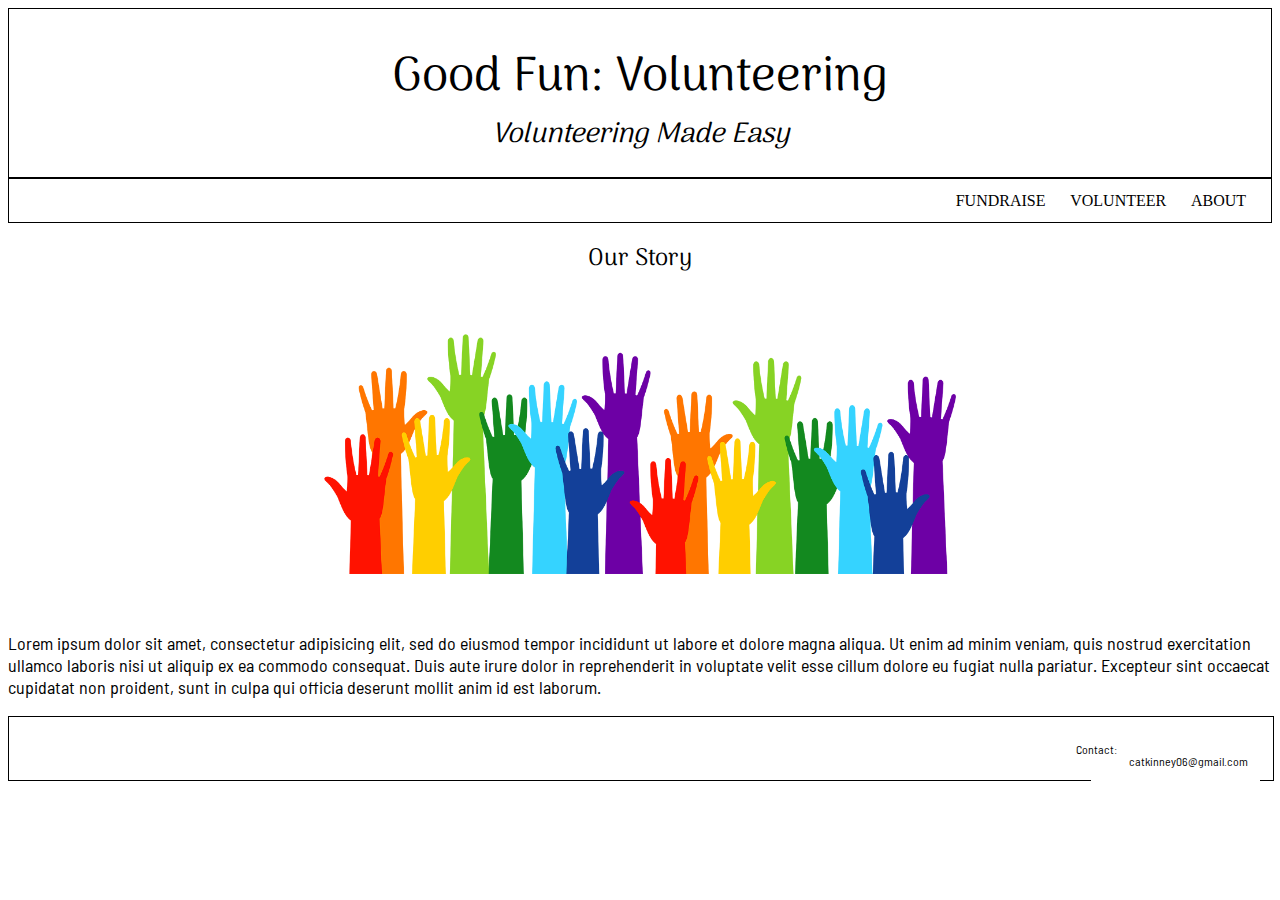
<file: About/index.html>
<!DOCTYPE html>
<html>
<head>
	<link rel="stylesheet" type="text/css" href="css/style.css">
	<meta name="viewport" content="width=device-width, initial-scale=1">
	<title>[Good Fun: About]</title>
</head>
<body>
	<div class="wrapper">
		<header>
			<h1>Good Fun: Volunteering</h1>
		<p id="slogan">Volunteering Made Easy</p>	
	</header>
	<nav class="clearfix">
		<a href="about.html">ABOUT</a> 
		<a href="volunteer.html">VOLUNTEER</a> 
		<a href="fundraise.html">FUNDRAISE</a> 
	</nav>
	<h2>Our Story</h2>
	<img src="images/volunteer_rainbowhands.png" id="image">
	<p>Lorem ipsum dolor sit amet, consectetur adipisicing elit, sed do eiusmod
	tempor incididunt ut labore et dolore magna aliqua. Ut enim ad minim veniam,
	quis nostrud exercitation ullamco laboris nisi ut aliquip ex ea commodo
	consequat. Duis aute irure dolor in reprehenderit in voluptate velit esse
	cillum dolore eu fugiat nulla pariatur. Excepteur sint occaecat cupidatat non
	proident, sunt in culpa qui officia deserunt mollit anim id est laborum.</p>
	
<footer>
		<p id="contact">Contact: <a href="mailto:catkinney06@gmail.com">catkinney06@gmail.com</p>
	</footer>
	</div>

</body>

</html>
</file>
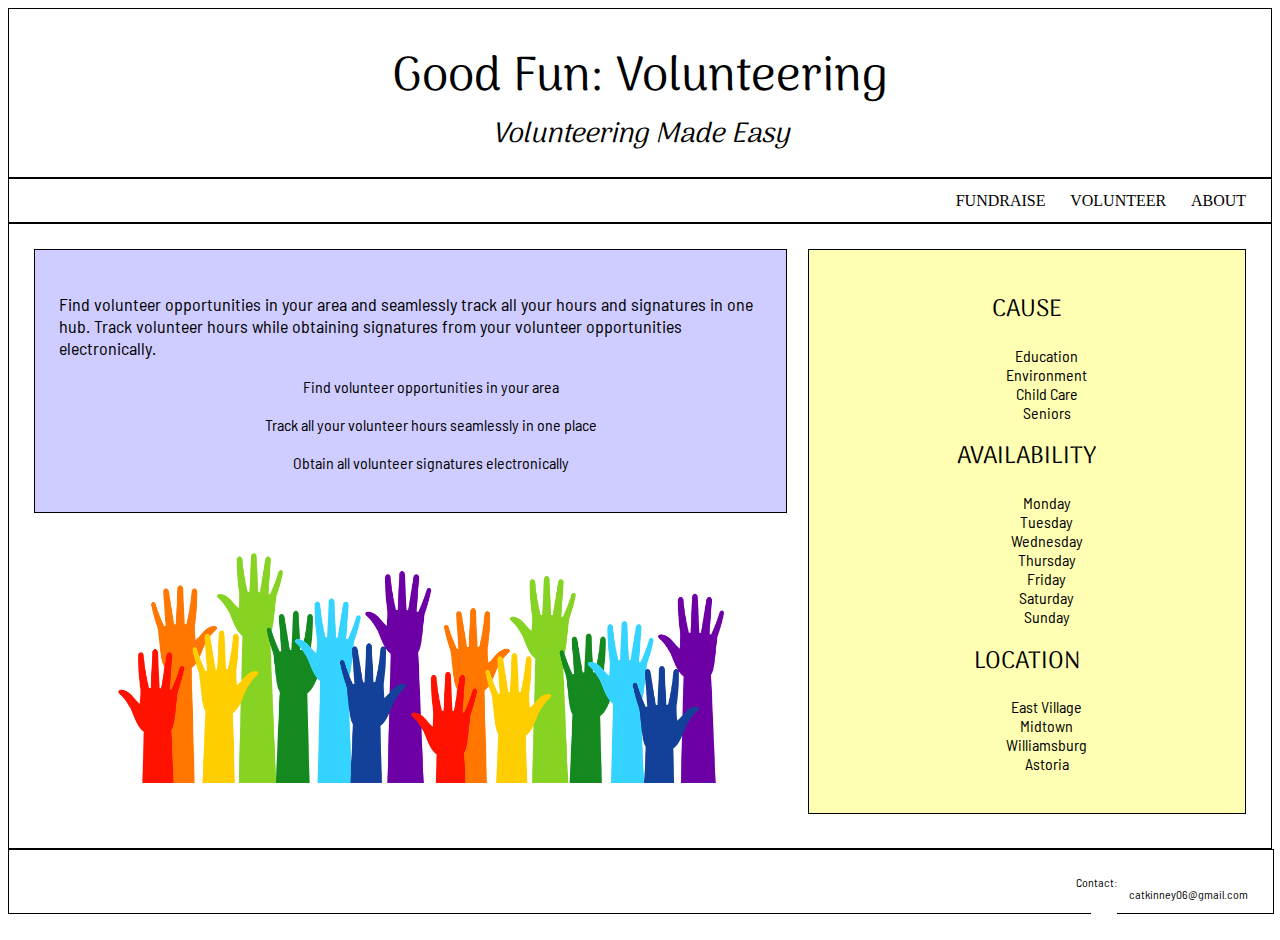
<file: Homepage/index.html>
<!DOCTYPE html>
<html>
<head>
	<link rel="stylesheet" type="text/css" href="css/style.css">
	<meta name="viewport" content="width=device-width, initial-scale=1">
	<title>[Good Fun: Volunteering]</title>
</head>
<body>
	<div class="wrapper">
	
	<header>
			<h1>Good Fun: Volunteering</h1>
		<p id="slogan">Volunteering Made Easy</p>	
	</header>
	<nav class="clearfix">
		<a href="about.html">ABOUT</a> 
		<a href="volunteer.html">VOLUNTEER</a> 
		<a href="fundraise.html">FUNDRAISE</a> 
	</nav>

<section id="two_column" class="clearfix">

	<aside id="left">

		<p class="center">Find volunteer opportunities in your area and seamlessly track all your hours and signatures in one hub. Track volunteer hours while obtaining signatures from your volunteer opportunities electronically. </p>
		<ul class="center">
			<li>Find volunteer opportunities in your area</li>
			<br>
			<li>Track all your volunteer hours seamlessly in one place</li>
			<br>
			<li>Obtain all volunteer signatures electronically</li>
		</ul>
	</aside>

	<main id="right">

		<section id="cause"></section>
		<h2>CAUSE</h2>
		<ul>
			<li>Education</li>
			<li>Environment</li>
			<li>Child Care</li>
			<li>Seniors</li>
		</ul>

		<section id="availability"></section>
		<h2>AVAILABILITY</h2>
		<ul>
			<li>Monday</li>
			<li>Tuesday</li>
			<li>Wednesday</li>
			<li>Thursday</li>
			<li>Friday</li>
			<li>Saturday</li>
			<li>Sunday</li>
		</ul>

		<section id="location"></section>
		<h2>LOCATION</h2>
		<ul>
			<li>East Village</li>
			<li>Midtown</li>
			<li>Williamsburg</li>
			<li>Astoria</li>
		</ul>

	</main>
	<img src="images/volunteer_rainbowhands.png" id="image">
</section>
	<footer>
		<p id="contact">Contact: <a href="mailto:catkinney06@gmail.com">catkinney06@gmail.com</p>
	</footer>
</div>
</body>
</html>
</file>
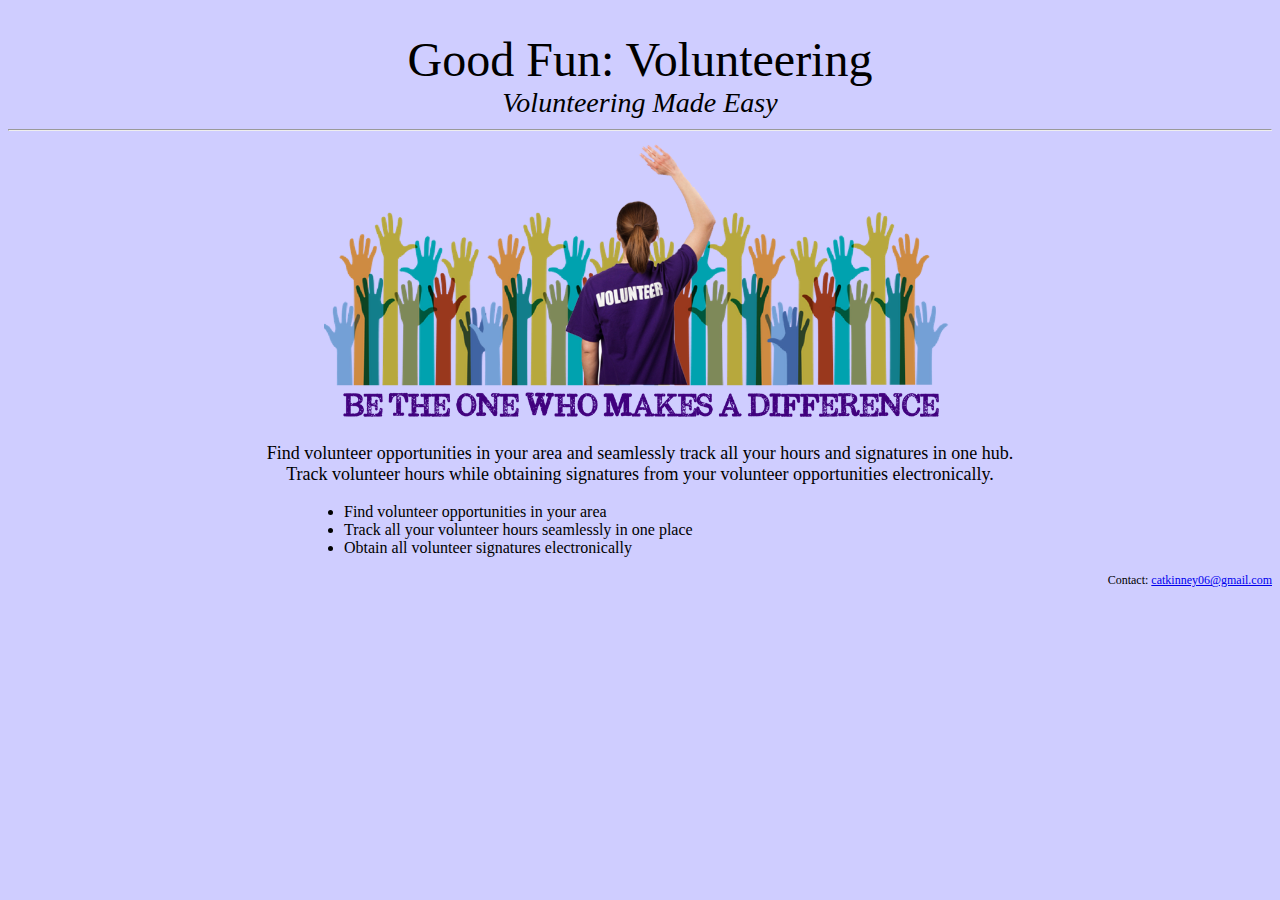
<file: unit_3/index.html>
<!DOCTYPE html>
<html>
<head>
	<link rel="stylesheet" type="text/css" href="css/style.css">
	<title>[Good Fun: Volunteering]</title>
</head>
<body>
	<h1>Good Fun: Volunteering</h1>
	<p id="slogan">Volunteering Made Easy</p>
	<hr>
	<img src="images/volunteer_orig.png" id="center">

	<p class="center">Find volunteer opportunities in your area and seamlessly track all your hours and signatures in one hub.<br>Track volunteer hours while obtaining signatures from your volunteer opportunities electronically. </p>
	<ul id="center">
		<li>Find volunteer opportunities in your area</li>
		<li>Track all your volunteer hours seamlessly in one place</li>
		<li>Obtain all volunteer signatures electronically</li>
	</ul>
<p id="contact">Contact: <a href="mailto:catkinney06@gmail.com">catkinney06@gmail.com</p>

</body>
</html>
</file>
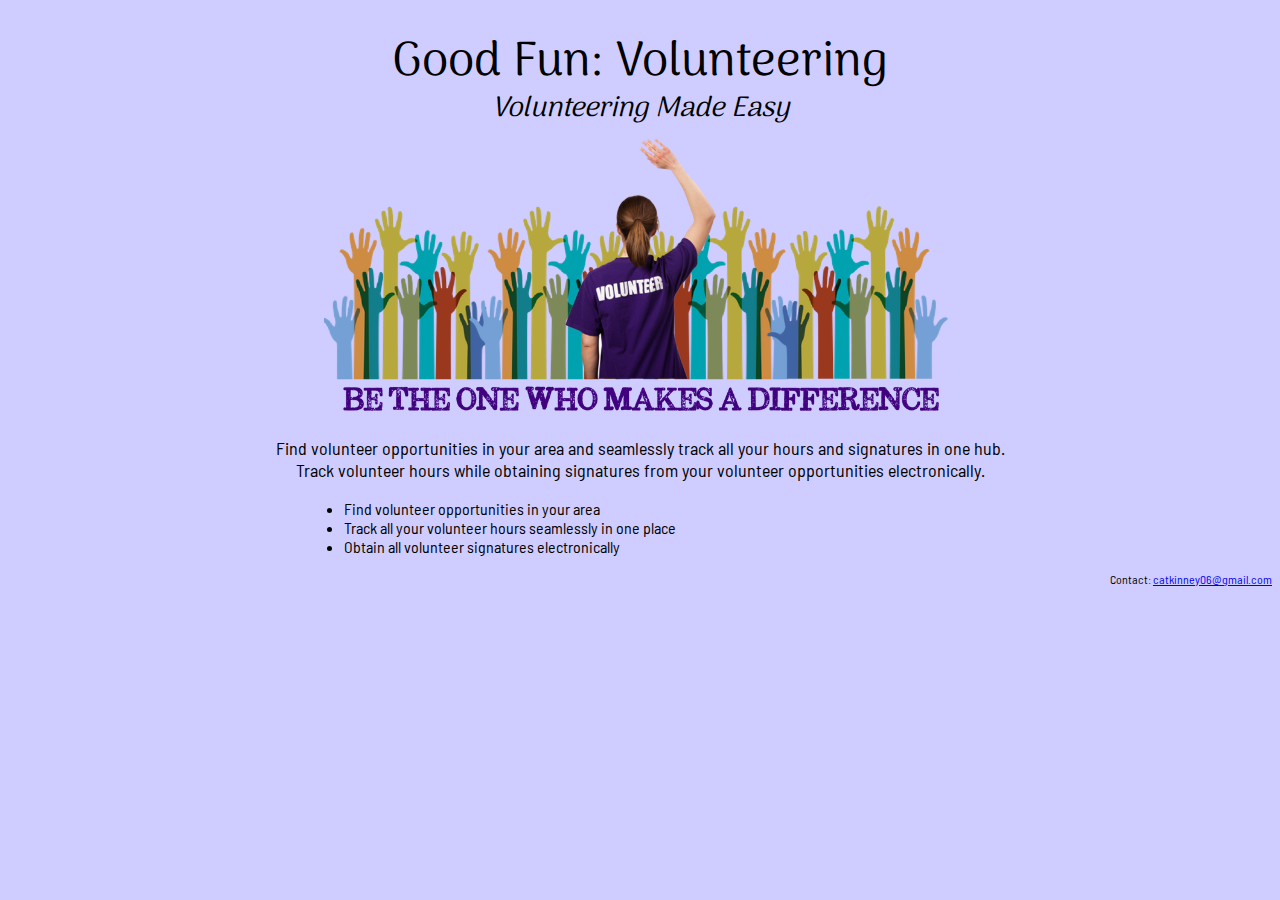
<file: unit_4/index.html>
<!DOCTYPE html>
<html>
<head>
	<link rel="stylesheet" type="text/css" href="css/style.css">
	<title>[Good Fun: Volunteering]</title>
</head>
<body>
	<h1>Good Fun: Volunteering</h1>
	<p id="slogan">Volunteering Made Easy</p>
	<img src="images/volunteer_orig.png" id="center">

	<p class="center">Find volunteer opportunities in your area and seamlessly track all your hours and signatures in one hub.<br>Track volunteer hours while obtaining signatures from your volunteer opportunities electronically. </p>
	<ul id="center">
		<li>Find volunteer opportunities in your area</li>
		<li>Track all your volunteer hours seamlessly in one place</li>
		<li>Obtain all volunteer signatures electronically</li>
	</ul>
<p id="contact">Contact: <a href="mailto:catkinney06@gmail.com">catkinney06@gmail.com</p>

</body>
</html>
</file>
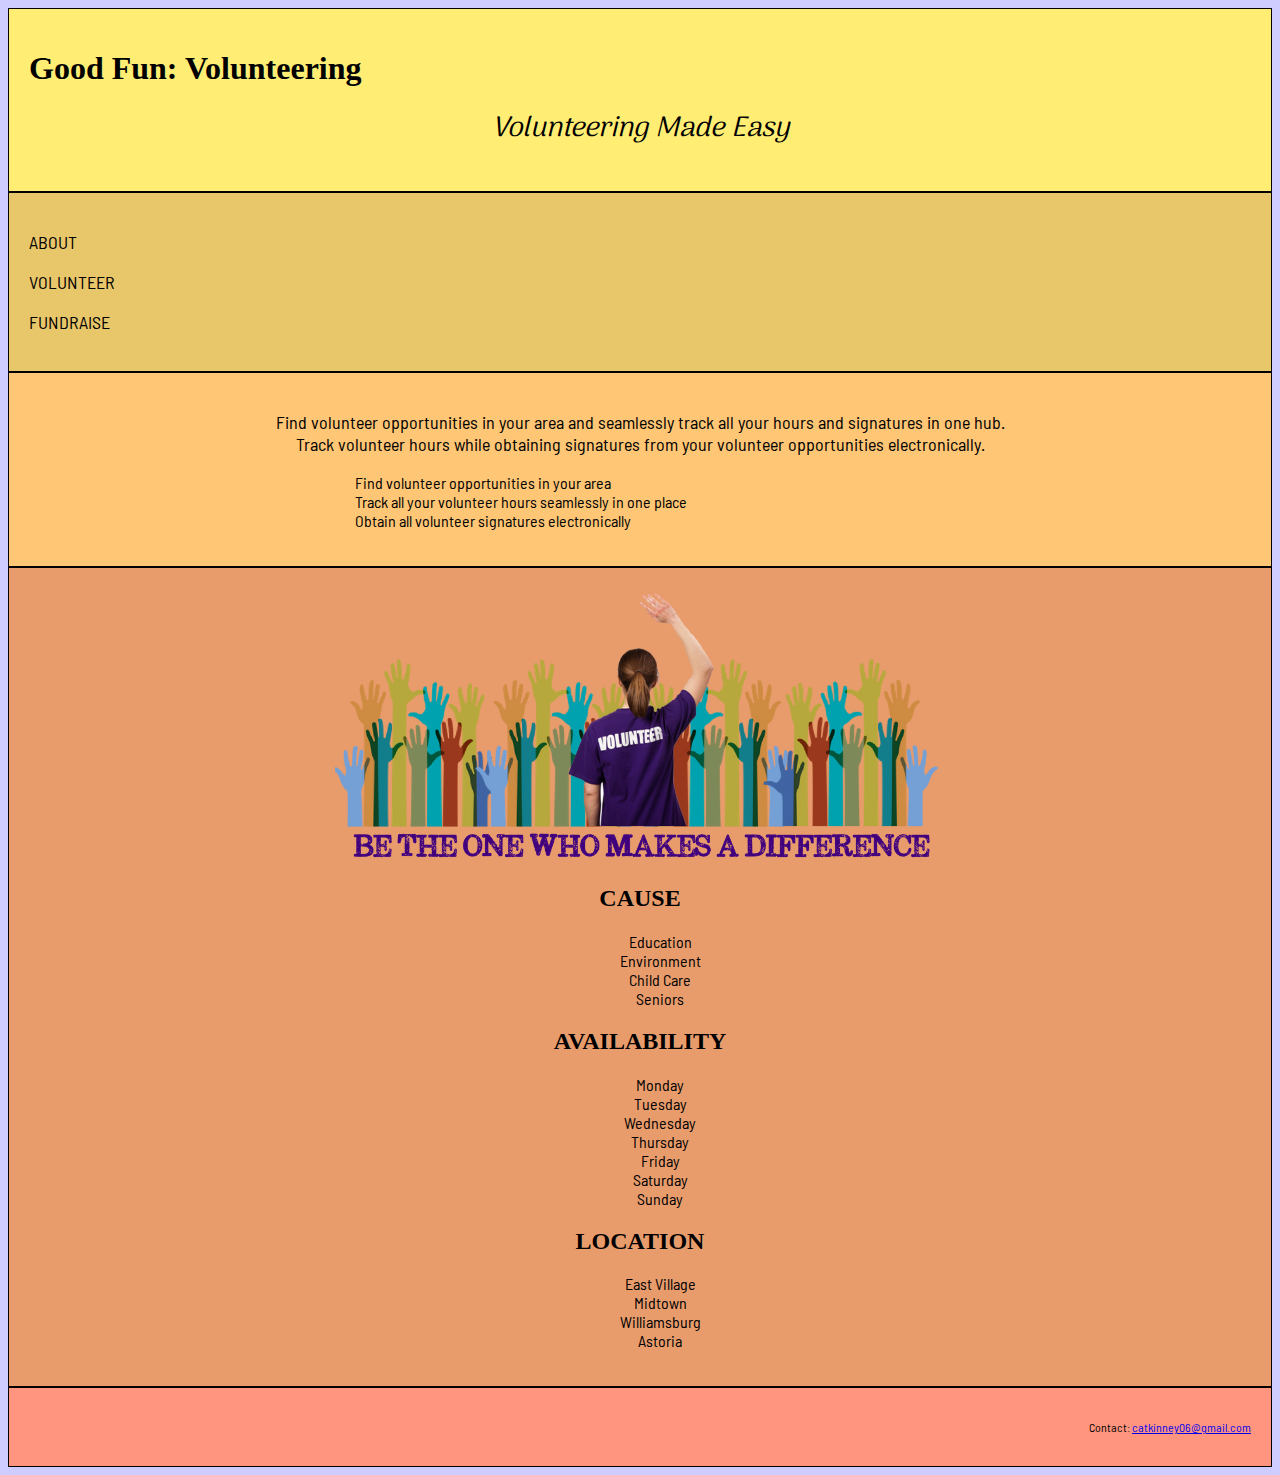
<file: unit_5/index.html>
<!DOCTYPE html>
<html>
<head>
	<link rel="stylesheet" type="text/css" href="css/style.css">
	<title>[Good Fun: Volunteering]</title>
</head>
<body>
	<div class="wrapper">
	
	<header>
			<h1>Good Fun: Volunteering</h1>
		<p id="slogan">Volunteering Made Easy</p>	
	</header>
	<nav>
		<p>ABOUT</p> <p>VOLUNTEER</p> <p>FUNDRAISE</p>
		
	</nav>

	<aside>

		<p class="center">Find volunteer opportunities in your area and seamlessly track all your hours and signatures in one hub.<br>Track volunteer hours while obtaining signatures from your volunteer opportunities electronically. </p>
		<ul id="center">
			<li>Find volunteer opportunities in your area</li>
			<li>Track all your volunteer hours seamlessly in one place</li>
			<li>Obtain all volunteer signatures electronically</li>
		</ul>

	</aside>

	<main>

		<img src="images/volunteer_orig.png" id="center">

		<section id="cause"></section>
		<h2>CAUSE</h2>
		<ul>
			<li>Education</li>
			<li>Environment</li>
			<li>Child Care</li>
			<li>Seniors</li>
		</ul>

		<section id="availability"></section>
		<h2>AVAILABILITY</h2>
		<ul>
			<li>Monday</li>
			<li>Tuesday</li>
			<li>Wednesday</li>
			<li>Thursday</li>
			<li>Friday</li>
			<li>Saturday</li>
			<li>Sunday</li>
		</ul>

		<section id="location"></section>
		<h2>LOCATION</h2>
		<ul>
			<li>East Village</li>
			<li>Midtown</li>
			<li>Williamsburg</li>
			<li>Astoria</li>
		</ul>

	</main>

	<footer>
		<p id="contact">Contact: <a href="mailto:catkinney06@gmail.com">catkinney06@gmail.com</p>
	</footer>
</div>
</body>
</html>
</file>
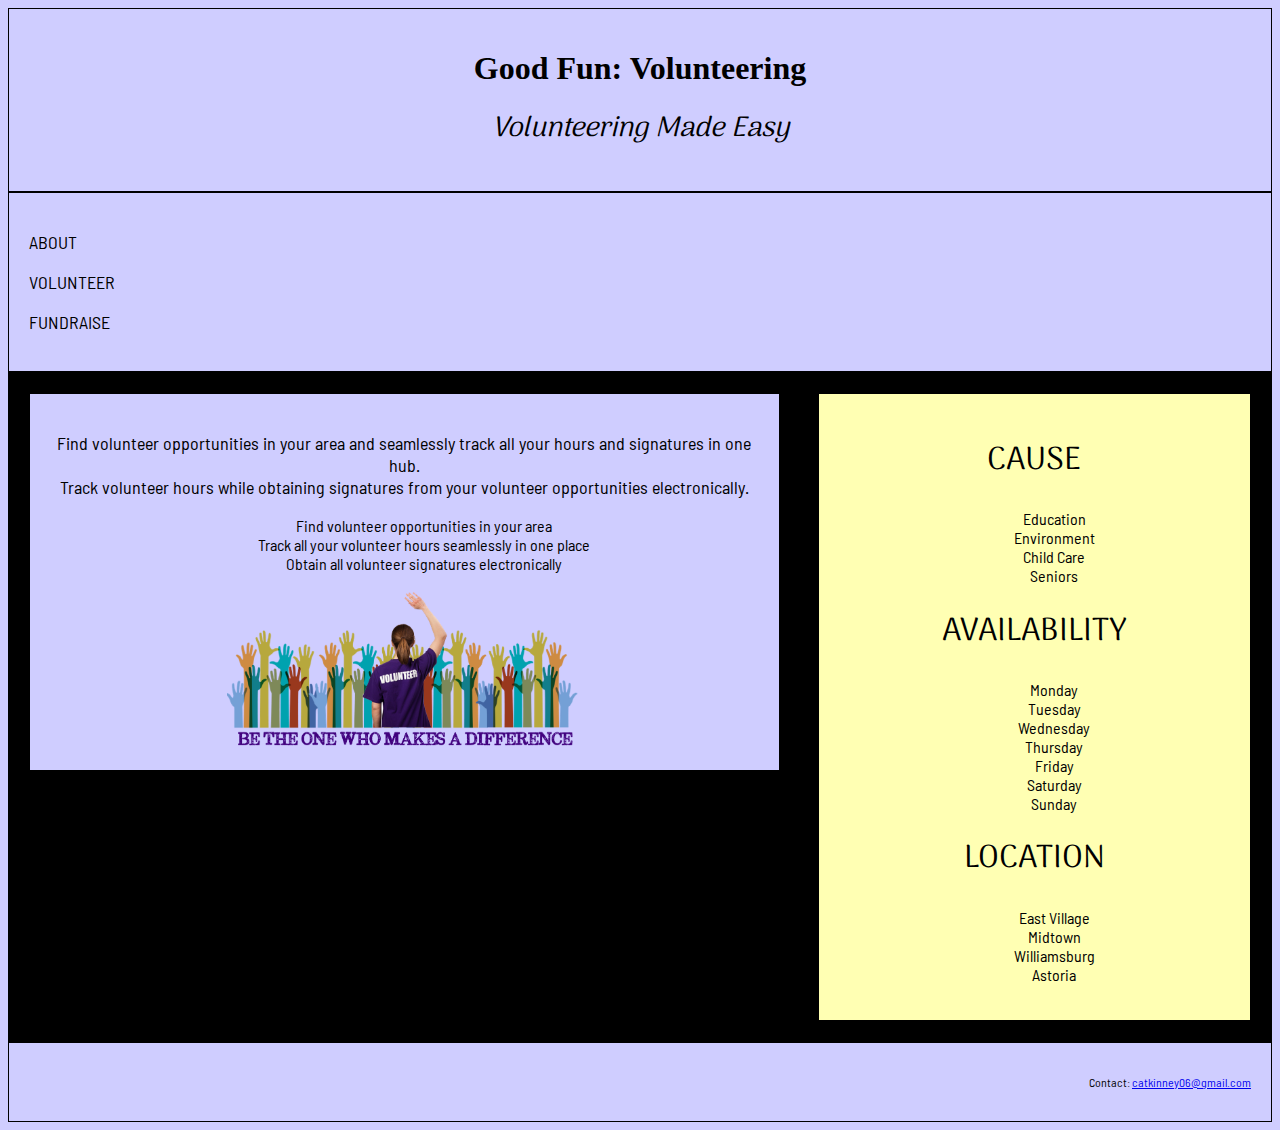
<file: unit_6/index.html>
<!DOCTYPE html>
<html>
<head>
	<link rel="stylesheet" type="text/css" href="css/style.css">
	<title>[Good Fun: Volunteering]</title>
</head>
<body>
	<div class="wrapper">
	
	<header>
			<h1>Good Fun: Volunteering</h1>
		<p id="slogan">Volunteering Made Easy</p>	
	</header>
	<nav>
		<p>ABOUT</p> <p>VOLUNTEER</p> <p>FUNDRAISE</p>
		
	</nav>

<section id="two_column" class="clearfix">

	<aside id="left">

		<p class="center">Find volunteer opportunities in your area and seamlessly track all your hours and signatures in one hub.<br>Track volunteer hours while obtaining signatures from your volunteer opportunities electronically. </p>
		<ul id="center">
			<li>Find volunteer opportunities in your area</li>
			<li>Track all your volunteer hours seamlessly in one place</li>
			<li>Obtain all volunteer signatures electronically</li>
		</ul>

		<img src="images/volunteer_orig.png" id="center">

	</aside>

	<main id="right">

		<section id="cause"></section>
		<h2>CAUSE</h2>
		<ul>
			<li>Education</li>
			<li>Environment</li>
			<li>Child Care</li>
			<li>Seniors</li>
		</ul>

		<section id="availability"></section>
		<h2>AVAILABILITY</h2>
		<ul>
			<li>Monday</li>
			<li>Tuesday</li>
			<li>Wednesday</li>
			<li>Thursday</li>
			<li>Friday</li>
			<li>Saturday</li>
			<li>Sunday</li>
		</ul>

		<section id="location"></section>
		<h2>LOCATION</h2>
		<ul>
			<li>East Village</li>
			<li>Midtown</li>
			<li>Williamsburg</li>
			<li>Astoria</li>
		</ul>

	</main>
</section>
	<footer>
		<p id="contact">Contact: <a href="mailto:catkinney06@gmail.com">catkinney06@gmail.com</p>
	</footer>
</div>
</body>
</html>
</file>
<file: About/css/style.css>
@import url('https://fonts.googleapis.com/css?family=Arima+Madurai&display=swap');
@import url('https://fonts.googleapis.com/css?family=Barlow+Semi+Condensed&display=swap');
body {
	background-color: #fff;
	font-family: Garamond, san-serif;
}

header {
	border: 1px black solid;
	padding: 1%;
	text-align: center;
}

nav {
	background-color: #fff;
	font-family: Garamond, san-serif;
	border: 1px black solid;
	padding: 0 1%;
}

a {
	background-color: #fff;
	color: black;
	text-decoration: none;
	display: block;
	float: right;
	padding: 1%;
	
}
a:hover {
	background-color: #000;
	color: #fff;
}
main {
	border: 1px black solid;
	text-align: center;
	margin-left: auto;
	margin-right: auto;
}

aside {
	border: 1px black solid;
	padding: 5em;
}

footer{
	display: block;
	border: 1px black solid;
	background-color: #fff;
	font-family: Garamond, san-serif;
	clear:both;
	width: 100%;
	

}

h1 {
	text-align: center;
	font-size: 48px;
	font-weight: normal;
	font-family: 'Arima Madurai', cursive;
	line-height: 1em;
}

h2 {
	text-align: center;
	font-size: 24px;
	font-weight: normal;
	font-family: 'Arima Madurai', cursive;
	line-height: 1.3em;
	margin-right: auto;
	margin-left: auto;
}
p {
	font-size: 18px;
	font-family: 'Barlow Semi Condensed', sans-serif;

}
ul {
	font-size:16px;
	text-align: center;
	font-family: 'Barlow Semi Condensed', sans-serif;
	list-style: none;
}


#two_column {
	border: 1px black solid;
	padding: 2%;
}

#left {
	background-color: #CFCDFF;
	border: 1px black solid;
	padding: 2%;
	float: left;
	width: 58%;
}

#right {
	background-color: #ffffb3;
	border: 1px black solid;
	padding: 2%;
	float: right;
	width: 32%;
}

.clearfix:after{
	visibility: hidden;
	display: block;
	font-size: 0;
	content:" ";
	clear: both;
	height: 0;
}

#slogan {
	font-style: italic;
	text-align: center;
	font-size: 28px;
	font-family: 'Arima Madurai', cursive;
	line-height: .1em;
}
#center {
	display: block;
	margin-left: auto;
	margin-right: auto;
	width: 50%;
}
#image {
	display: block;
	margin-left: auto;
	margin-right: auto;
	padding: 2.5em;
	width: 50%;
}
#contact {
	display: block;
	font-size: 12px;
	text-align: right;
	padding: 1%;
}

@media (max-width: 627px) {
	#left, #right {
		float: none;
		width: auto;
	}
	img#image {
		display: none;
	}
	p {
		font-size: 1em;

	}
	h1 {
		font-size: 2em;
	}
	h2 {
		font-size: 1.2em;
	}
	p#slogan {
		font-size: 1em;
	}
</file>
<file: Homepage/css/style.css>
@import url('https://fonts.googleapis.com/css?family=Arima+Madurai&display=swap');
@import url('https://fonts.googleapis.com/css?family=Barlow+Semi+Condensed&display=swap');
body {
	background-color: #fff;
	font-family: Garamond, san-serif;
}

header {
	border: 1px black solid;
	padding: 1%;
	text-align: center;
}

nav {
	background-color: #fff;
	font-family: Garamond, san-serif;
	border: 1px black solid;
	padding: 0 1%;
}

a {
	background-color: #fff;
	color: black;
	text-decoration: none;
	display: block;
	float: right;
	padding: 1%;
	
}
a:hover {
	background-color: #000;
	color: #fff;
}
main {
	border: 1px black solid;
	text-align: center;
	margin-left: auto;
	margin-right: auto;
}

aside {
	border: 1px black solid;
	padding: 5em;
}

footer{
	display: block;
	border: 1px black solid;
	background-color: #fff;
	font-family: Garamond, san-serif;
	clear:both;
	width: 100%;
	

}

h1 {
	text-align: center;
	font-size: 48px;
	font-weight: normal;
	font-family: 'Arima Madurai', cursive;
	line-height: 1em;
}

h2 {
	text-align: center;
	font-size: 24px;
	font-weight: normal;
	font-family: 'Arima Madurai', cursive;
	line-height: 1.3em;
	margin-right: auto;
	margin-left: auto;
}
p {
	font-size: 18px;
	font-family: 'Barlow Semi Condensed', sans-serif;

}
ul {
	font-size:16px;
	text-align: center;
	font-family: 'Barlow Semi Condensed', sans-serif;
	list-style: none;
}


#two_column {
	border: 1px black solid;
	padding: 2%;
}

#left {
	background-color: #CFCDFF;
	border: 1px black solid;
	padding: 2%;
	float: left;
	width: 58%;
}

#right {
	background-color: #ffffb3;
	border: 1px black solid;
	padding: 2%;
	float: right;
	width: 32%;
}

.clearfix:after{
	visibility: hidden;
	display: block;
	font-size: 0;
	content:" ";
	clear: both;
	height: 0;
}

#slogan {
	font-style: italic;
	text-align: center;
	font-size: 28px;
	font-family: 'Arima Madurai', cursive;
	line-height: .1em;
}
#center {
	display: block;
	margin-left: auto;
	margin-right: auto;
	width: 50%;
}
#image {
	display: block;
	margin-left: auto;
	margin-right: auto;
	padding: 2.5em;
	width: 50%;
}
#contact {
	display: block;
	font-size: 12px;
	text-align: right;
	padding: 1%;
}

@media (max-width: 627px) {
	#left, #right {
		float: none;
		width: auto;
	}
	img#image {
		display: none;
	}
	p {
		font-size: 1em;

	}
	h1 {
		font-size: 2em;
	}
	h2 {
		font-size: 1.2em;
	}
	p#slogan {
		font-size: 1em;
	}
</file>
<file: unit_3/css/style.css>
body {
	background-color: #CFCDFF;
	font-family: Garamond, san-serif;
}
h1 {
	text-align: center;
	font-size: 48px;
	margin-bottom: 0px;
	font-weight: normal;
}
p {
	font-size: 18px;
}
ul {
	font-size:16px;
}

#slogan {
	font-style: italic;
	text-align: center;
	font-size: 28px;
	margin-top: 0px;
	margin-bottom: 10px;
}
#center {
	display: block;
	margin-left: auto;
	margin-right: auto;
	width: 50%;
}
.center {
	text-align: center;
}
#contact {
	font-size: 12px;
	text-align: right;
}
</file>
<file: unit_4/css/style.css>
@import url('https://fonts.googleapis.com/css?family=Arima+Madurai&display=swap');
@import url('https://fonts.googleapis.com/css?family=Barlow+Semi+Condensed&display=swap');
body {
	background-color: #CFCDFF;
	font-family: Garamond, san-serif;
}
h1 {
	text-align: center;
	font-size: 48px;
	margin-bottom: 0px;
	font-weight: normal;
	font-family: 'Arima Madurai', cursive;
	line-height: 1.3em;
}
p {
	font-size: 18px;
	font-family: 'Barlow Semi Condensed', sans-serif;

}
ul {
	font-size:16px;
	font-family: 'Barlow Semi Condensed', sans-serif;
}

#slogan {
	font-style: italic;
	text-align: center;
	font-size: 28px;
	margin-top: 0px;
	margin-bottom: 10px;
	font-family: 'Arima Madurai', cursive;
	line-height: 1em;
}
#center {
	display: block;
	margin-left: auto;
	margin-right: auto;
	width: 50%;
}
.center {
	text-align: center;
}
#contact {
	font-size: 12px;
	text-align: right;
}
</file>
<file: unit_5/css/style.css>
@import url('https://fonts.googleapis.com/css?family=Arima+Madurai&display=swap');
@import url('https://fonts.googleapis.com/css?family=Barlow+Semi+Condensed&display=swap');
body {
	background-color: #CFCDFF;
	font-family: Garamond, san-serif;
}

header {
	background-color: #FFED74;
	border: 1px black solid;
	padding: 20px;
}

nav {
	background-color: #E8C66A;
	border: 1px black solid;
	padding: 20px;
}

main {
	background-color: #E89C6C;
	border: 1px black solid;
	padding: 20px;
	text-align: center;
}

aside {
	background-color: #FFC675;
	border: 1px black solid;
	padding: 20px;
}

footer{
	background-color: #FF957E;
	border: 1px black solid;
	padding: 20px;

}

}
h1 {
	text-align: center;
	font-size: 48px;
	font-weight: normal;
	font-family: 'Arima Madurai', cursive;
	line-height: 1.3em;
}
p {
	font-size: 18px;
	font-family: 'Barlow Semi Condensed', sans-serif;

}
ul {
	font-size:16px;
	font-family: 'Barlow Semi Condensed', sans-serif;
	list-style: none;
}

#slogan {
	font-style: italic;
	text-align: center;
	font-size: 28px;
	font-family: 'Arima Madurai', cursive;
	line-height: 1em;
}
#center {
	display: block;
	margin-left: auto;
	margin-right: auto;
	width: 50%;
}
.center {
	text-align: center;
}
#contact {
	font-size: 12px;
	text-align: right;
}
</file>
<file: unit_6/css/style.css>
@import url('https://fonts.googleapis.com/css?family=Arima+Madurai&display=swap');
@import url('https://fonts.googleapis.com/css?family=Barlow+Semi+Condensed&display=swap');
body {
	background-color: #CFCDFF;
	font-family: Garamond, san-serif;
}

header {
	border: 1px black solid;
	padding: 20px;
	text-align: center;
}

nav {
	border: 1px black solid;
	padding: 20px;
}

main {
	border: 1px black solid;
	text-align: center;
}

aside {
	border: 1px black solid;
}

footer{
	border: 1px black solid;
	padding: 20px;

}

}
h1 {
	text-align: center;
	font-size: 48px;
	font-weight: normal;
	font-family: 'Arima Madurai', cursive;
	line-height: 1.3em;
}

h2 {
	text-align: center;
	font-size: 32px;
	font-weight: normal;
	font-family: 'Arima Madurai', cursive;
	line-height: 1.3em;
}
p {
	font-size: 18px;
	font-family: 'Barlow Semi Condensed', sans-serif;

}
ul {
	font-size:16px;
	text-align: center;
	font-family: 'Barlow Semi Condensed', sans-serif;
	list-style: none;
}

#two_column {
	background-color: black;
	border: 1px black solid;
	padding: 20px;
}

#left {
	background-color: #CFCDFF;
	border: 1px black solid;
	padding: 20px;
	float: left;
	width: 58%;
}

#right {
	background-color: #ffffb3;
	border: 1px black solid;
	padding: 20px;
	float: right;
	width: 32%;
}

.clearfix:after{
	visibility: hidden;
	display: block;
	font-size: 0;
	content:" ";
	clear: both;
	height: 0;
}

#slogan {
	font-style: italic;
	text-align: center;
	font-size: 28px;
	font-family: 'Arima Madurai', cursive;
	line-height: 1em;
}
#center {
	display: block;
	margin-left: auto;
	margin-right: auto;
	width: 50%;
}
.center {
	text-align: center;
}
#contact {
	font-size: 12px;
	text-align: right;
}
</file>
